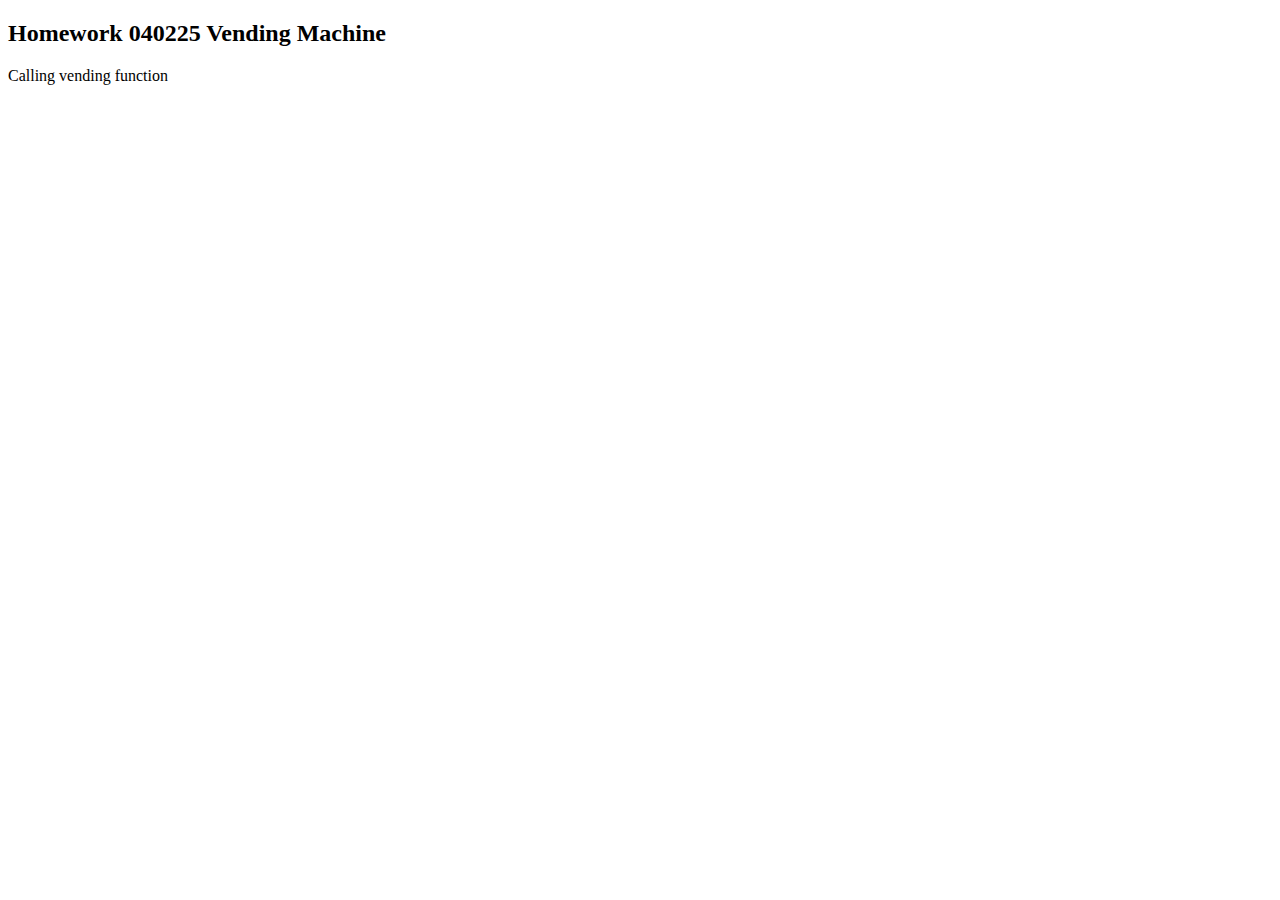
<file: homework 040225/index.html>
<!DOCTYPE html>
<html lang="en">
<head>
    <meta charset="UTF-8">
    <meta name="viewport" content="width=device-width, initial-scale=1.0">
    <title>Homework 040225 Vending Machine</title>
</head>
<body>
    <h2>Homework 040225 Vending Machine</h2>
    <div>
        <p2> Calling vending function </p2>  
    </div>
    <script src="./script.js"></script>
 </body>
</html>
</file>
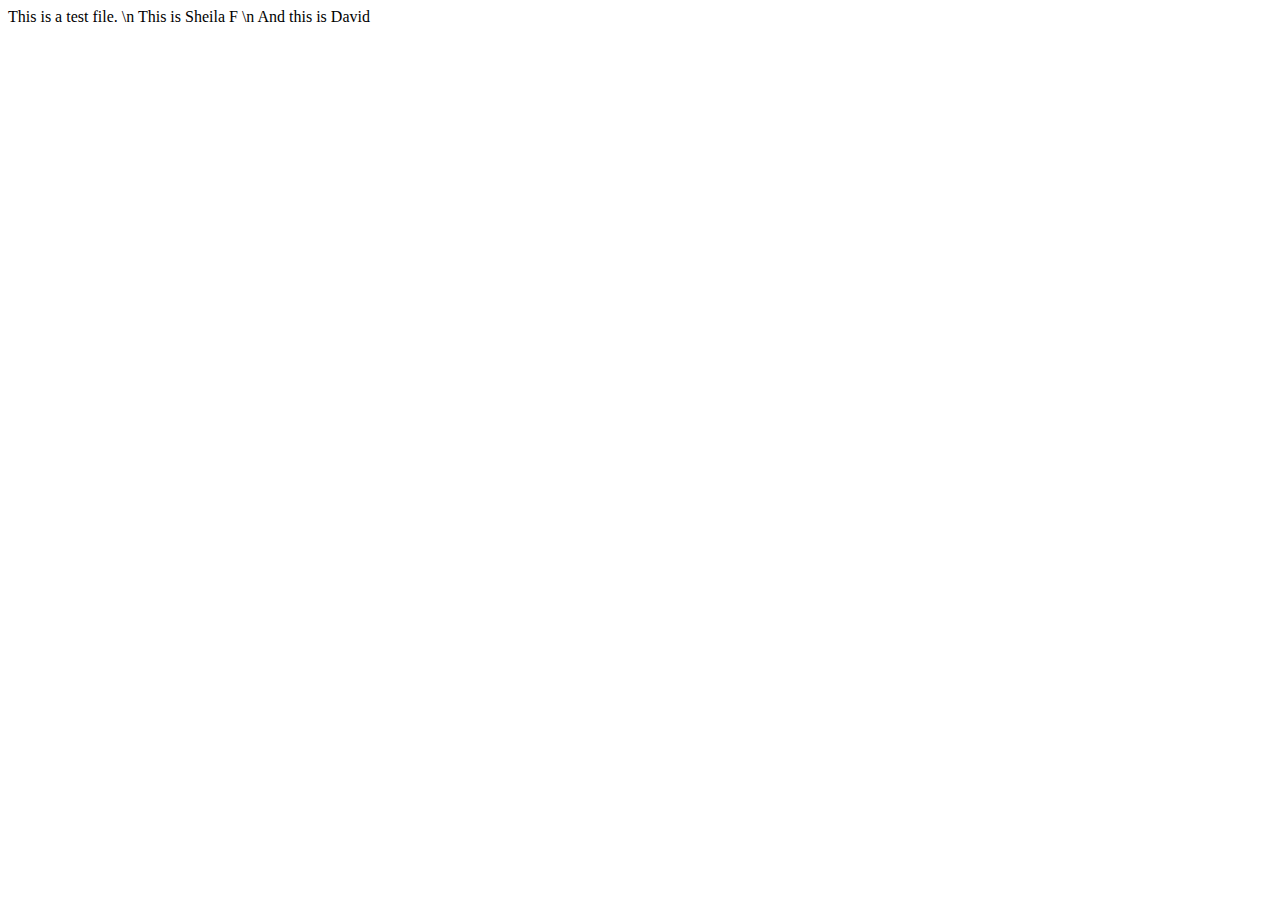
<file: test-file.html>
<!DOCTYPE html>
<html lang="en">

<head>
    <meta charset="UTF-8">
    <meta name="viewport" content="width=device-width, initial-scale=1.0">
    <title>Test file</title>
</head>

<body>
    This is a test file. \n
    This is Sheila F \n
    And this is David
</body>

</html>
</file>
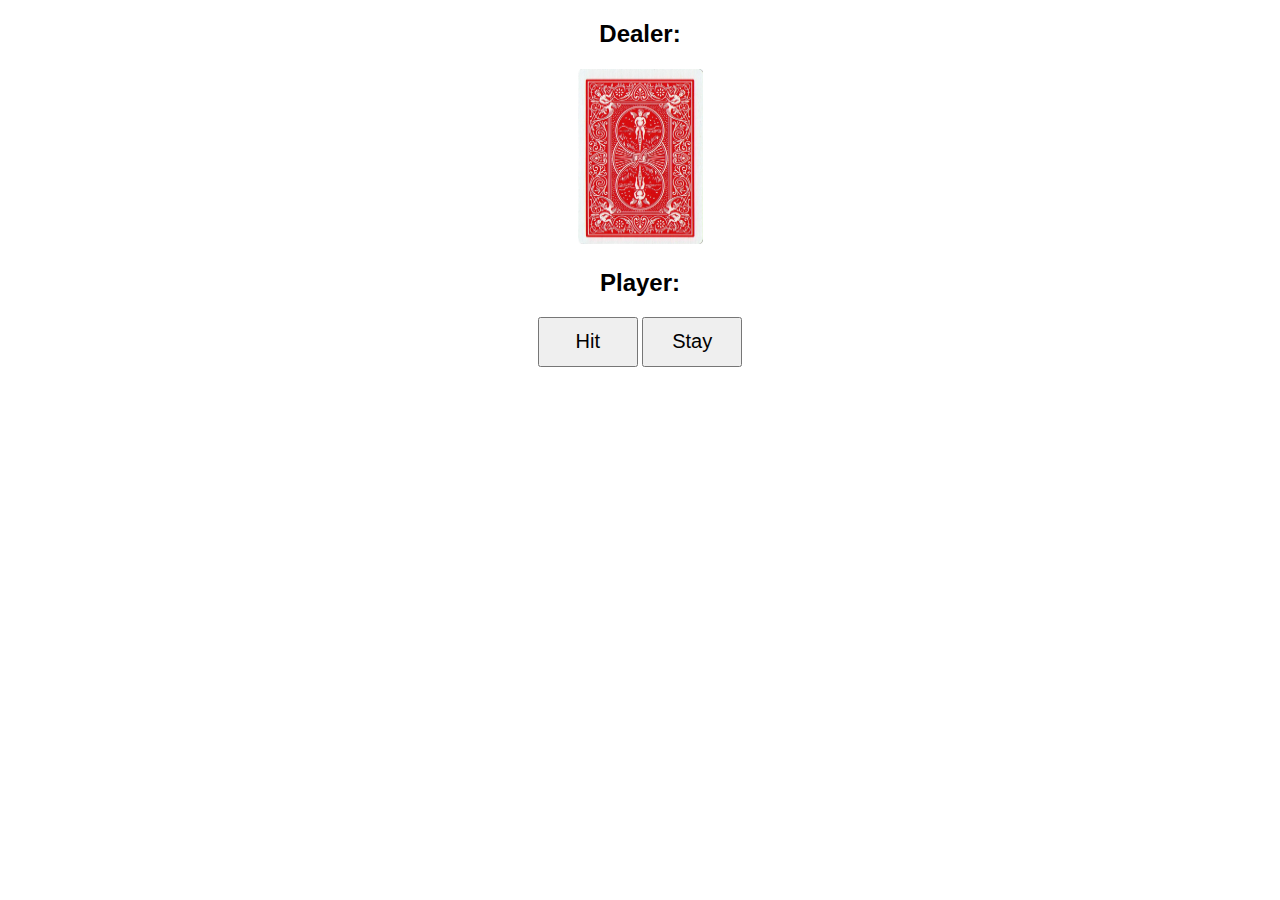
<file: aim class 032625/blackjack/blackjack.html>
<!DOCTYPE html>
<html lang="en">
<head>
    <meta charset="UTF-8">
    <meta name="viewport" content="width=device-width, initial-scale=1.0">
    <title>Blackjack Game</title>
   <link rel="stylesheet" href="./style.css">
</head>


<body>
   <h2> Dealer: <span id="dealer-sum"></span> </h2>
   <div id="dealer-cards">
    <img id=hidden src="./cards/BACK.png" alt="">
   </div>

      <h2> Player:<span id="player-sum"></span></h2>
   <div id ="player-cards"></div>

   <button id="hit">Hit</button>
   <button id="stay">Stay</button>

   <p id="results"></p>
   
   <script src="./script.js"></script>
</body>
</html>
</file>
<file: aim class 032625/blackjack/style.css>
body {
    font-family: Arial, Helvetica, sans-serif;
    text-align:center;
}

#dealer-cards img{
    height: 175px;
    width: 125px;
    margin: 1px;
}

#hit,
#stay {
    width: 100px;
    height: 50px;
    font-size:20px; 
}
</file>
